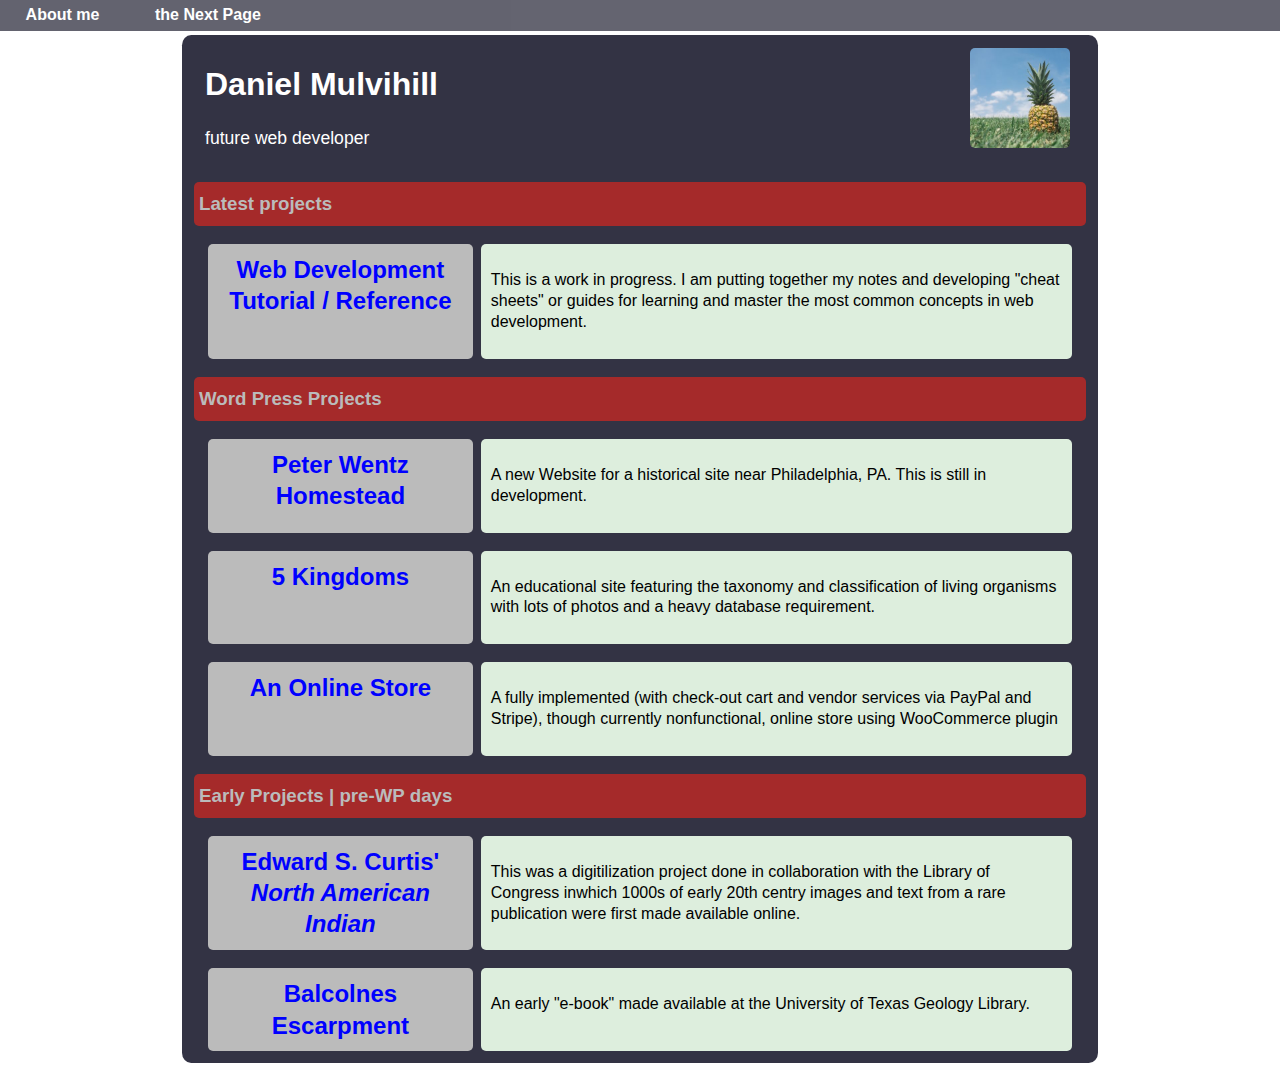
<file: index.html>
<!doctype html>
<html lang="en">
<head>
    <meta charset="UTF-8">
    <meta name="viewport" content="width=device-width, initial-scale=1.0">
    <meta http-equiv="X-UA-Compatible" content="ie=edge">
    <title>Document</title>
    <link rel="stylesheet" href="css/main.css">
</head>
<body>
    <nav class="top-nav">
                <ul>
                    <li>About me</li>
                    <li>the Next Page</li>
                </ul>
    </nav> 
    <div class="container">
        <header>
            <div class="title">
                <h1>Daniel Mulvihill</h1>
                <p>future web developer</p>
            </div>  
            <img src="img/photo.jpg" >
        </header
        <div class="main-content">
            <div class="row"><div class="col col-3-3"><h3>Latest projects</h3></div></div>
            <div class="row">
                <div class="col col-1-3 linked">
                    <h2><a href="tutorial/index.html">Web Development Tutorial / Reference</a></h2>
                </div>
                <section class="col col-2-3">
                    <p>This is a work in progress. I am putting together my notes and developing 
                        "cheat sheets" or guides for learning and master the most common 
                        concepts in web development.
                    </p>
                </section>
                </div>
            <div class="row"><div class="col col-3-3"><h3>Word Press Projects</h3></div></div>
            <div class="row">
                <div class="col col-1-3 linked">
                    <h2><a href="http://embraceyourinnerengineer.org/peterwentz/">
                    Peter Wentz Homestead</a></h2>
                </div>
                <section class="col col-2-3">
                    <p> A new Website for a historical site near Philadelphia, PA. This is still in development.
                    </p>
                </section>
            </div>
            <div class="row">
                    <div class="col col-1-3 linked">
                        <h2><a href="http://5kingdoms.org/">5 Kingdoms</a></h2>
                    </div>
                    <section class="col col-2-3">
                        <p> An educational site featuring the taxonomy and classification of living organisms
                            with lots of photos and a heavy database requirement.</p>
                    </section>
            </div>
            <div class="row">
                    <div class="col col-1-3 linked">
                        <h2><a href="http://embraceyourinnerengineer.org/eyie/">An Online Store</a></h2>
                    </div>
                    <section class="col col-2-3">
                        <p>A fully implemented (with check-out cart and vendor services via PayPal and Stripe), though currently nonfunctional, online store using WooCommerce plugin</p>
                    </section>
            </div>
            <div class="row"><div class="col col-3-3"><h3>Early Projects | pre-WP days</h3></div></div>
            <div class="row">
                <div class="col col-1-3 linked">
                    <h2><a href="http://curtis.library.northwestern.edu">
                        Edward S. Curtis' <i>North American Indian</i></a></h2>
                </div>
                <section class="col col-2-3">
                    <p>This was a digitilization project done
                        in collaboration with the Library of Congress inwhich
                        1000s of early 20th centry images and text from a rare publication
                        were first made available online.
                    </p>
                </section>
            </div>
            <div class="row">
                <div class="col col-1-3 linked">
                    <h2><a href="https://www.library.utexas.edu/geo/balcones_escarpment/">
                        Balcolnes Escarpment</a></h2>
                </div>
                <section class="col col-2-3">
                    <p>An early "e-book" made available at the University
                        of Texas Geology Library.
                    </p>
                </section>
            </div>

        </div>
    </div>
</body>
</html>
</file>
<file: css/main.css>
body{
    line-height: 1.3;
    font-size: 16px; 
    font-family:  Gotham, 'Arial Narrow', Arial, sans-serif, sans-serif;
}
h2, h3{
    margin: 0;
}



.top-nav{
    width: 100%;
    position: fixed;
    top:0; left: 0;
    background: #223;
    color:white;
    opacity: .7;
}

.top-nav ul{
    margin: 0 auto;
    padding: 0;
    width:100%;
}
.top-nav li{
    font-weight:bold;
    list-style-type: none;
    display: inline-block;
    padding: 5px 2%;
}



.container{
    margin-top: 35px;
}

header{
    display: flex;
    flex-wrap: no-wrap;
    justify-content: space-between;
    background: #334;
    color: white;
    padding: 0 15px;
}
header p{
    font-size: 1.1em;
}
header .title{
    width: 75%;
    
}
header img{
    height:100px;
    width: 100px;
    padding: 5px;
    border-radius: 10px;
}

section{
  
    padding: 5px;
}

.row{
    /* clear: both;
    overflow: auto; */
    /* margin-top: 10px; */
    /* border: 1px solid brown; */
}
.row>.col-3-3{
    color: #bbb;
    background: brown;
    padding-left: 5px;
}

.col-1-3{
    background-color:#bbb;
    text-align: center;
}

.col-2-3{
    background-color:#ded; 
    padding: 5px;
}

.linked{
    transition: all 0.9s;
}
.linked:hover{
    opacity: 0.5;
    transform: scale(1.1,1.1);
    /* transform-origin: top left; */
    background: brown;
}

.linked a{
    transition: all 0.9s;
    text-decoration: none;
    color:blue;
}
.linked a:hover{
    color: cyan;
}


@media all and (min-width: 500px){
    .container{
        background: #334;
        padding: 8px;
        border-radius: 1%;
        max-width: 900px;
        margin: 35px auto 0;
    }

    .row{
        display: flex;
        flex-wrap: no-wrap;
        border: none;
        margin-top: 10px;
    }
   .col{
       border-radius: 5px;
       padding: 10px;
       margin: 4px;
   }
    .col-1-3{
       
        width: 30%;
        margin-left: 2%;
    }
    .col-2-3{
        width: 70%;
        margin-right: 2%;
    }
    .col-3-3{
        width: 100%;
    }

}
</file>
